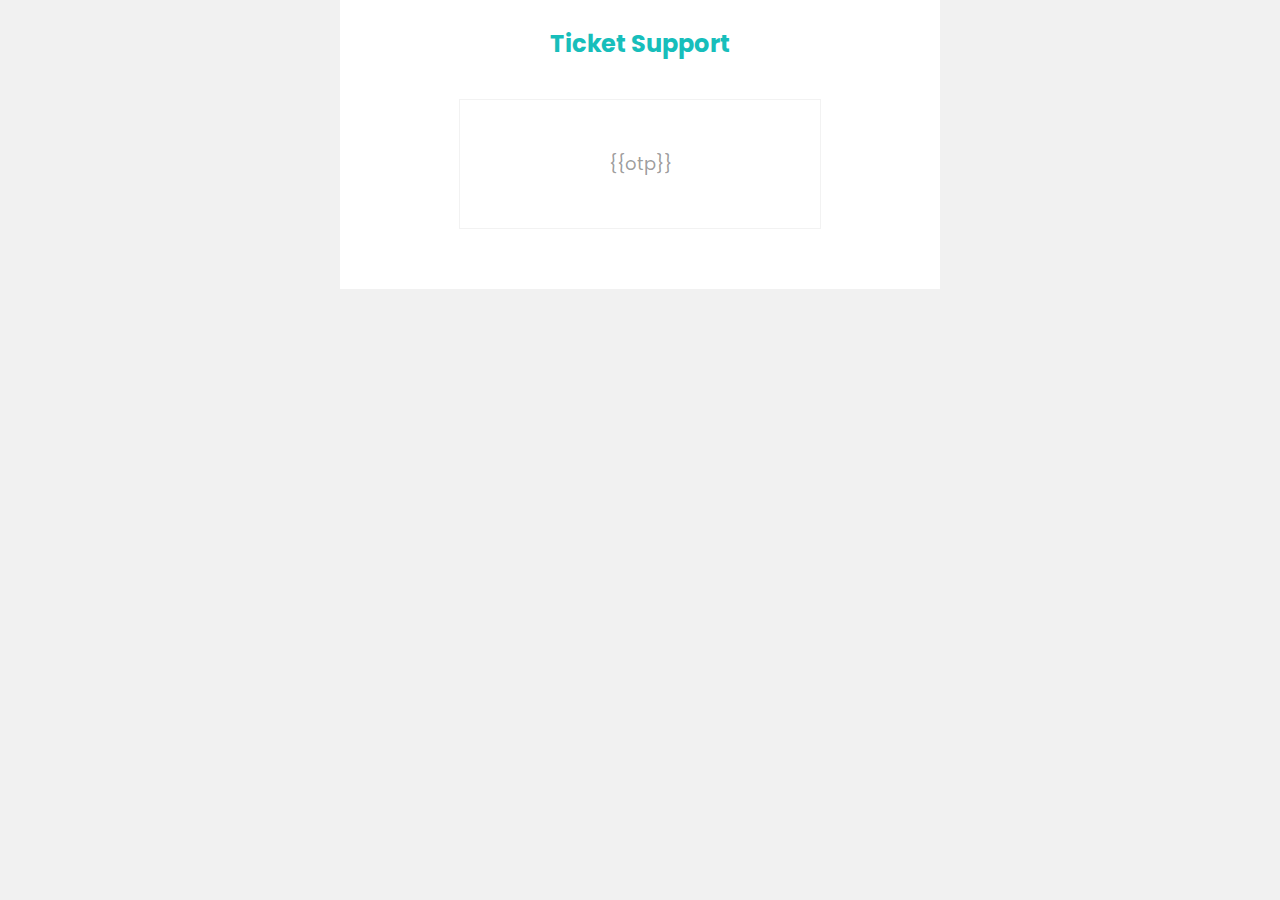
<file: donate/templates/donate/email1.html>
<!DOCTYPE html>
<html lang="en" xmlns="http://www.w3.org/1999/xhtml" xmlns:v="urn:schemas-microsoft-com:vml" xmlns:o="urn:schemas-microsoft-com:office:office">
<head>
    <meta charset="utf-8"> <!-- utf-8 works for most cases -->
    <meta name="viewport" content="width=device-width"> <!-- Forcing initial-scale shouldn't be necessary -->
    <meta http-equiv="X-UA-Compatible" content="IE=edge"> <!-- Use the latest (edge) version of IE rendering engine -->
    <meta name="x-apple-disable-message-reformatting">  <!-- Disable auto-scale in iOS 10 Mail entirely -->
    <title></title> <!-- The title tag shows in email notifications, like Android 4.4. -->

    <link href="https://fonts.googleapis.com/css?family=Poppins:200,300,400,500,600,700" rel="stylesheet">

    <!-- CSS Reset : BEGIN -->
    <style>

        /* What it does: Remove spaces around the email design added by some email clients. */
        /* Beware: It can remove the padding / margin and add a background color to the compose a reply window. */
        html,
body {
    margin: 0 auto !important;
    padding: 0 !important;
    height: 100% !important;
    width: 100% !important;
    background: #f1f1f1;
}

/* What it does: Stops email clients resizing small text. */
* {
    -ms-text-size-adjust: 100%;
    -webkit-text-size-adjust: 100%;
}

/* What it does: Centers email on Android 4.4 */
div[style*="margin: 16px 0"] {
    margin: 0 !important;
}

/* What it does: Stops Outlook from adding extra spacing to tables. */
table,
td {
    mso-table-lspace: 0pt !important;
    mso-table-rspace: 0pt !important;
}

/* What it does: Fixes webkit padding issue. */
table {
    border-spacing: 0 !important;
    border-collapse: collapse !important;
    table-layout: fixed !important;
    margin: 0 auto !important;
}

/* What it does: Uses a better rendering method when resizing images in IE. */
img {
    -ms-interpolation-mode:bicubic;
}

/* What it does: Prevents Windows 10 Mail from underlining links despite inline CSS. Styles for underlined links should be inline. */
a {
    text-decoration: none;
}

/* What it does: A work-around for email clients meddling in triggered links. */
*[x-apple-data-detectors],  /* iOS */
.unstyle-auto-detected-links *,
.aBn {
    border-bottom: 0 !important;
    cursor: default !important;
    color: inherit !important;
    text-decoration: none !important;
    font-size: inherit !important;
    font-family: inherit !important;
    font-weight: inherit !important;
    line-height: inherit !important;
}

/* What it does: Prevents Gmail from displaying a download button on large, non-linked images. */
.a6S {
    display: none !important;
    opacity: 0.01 !important;
}

/* What it does: Prevents Gmail from changing the text color in conversation threads. */
.im {
    color: inherit !important;
}

/* If the above doesn't work, add a .g-img class to any image in question. */
img.g-img + div {
    display: none !important;
}

/* What it does: Removes right gutter in Gmail iOS app: https://github.com/TedGoas/Cerberus/issues/89  */
/* Create one of these media queries for each additional viewport size you'd like to fix */

/* iPhone 4, 4S, 5, 5S, 5C, and 5SE */
@media only screen and (min-device-width: 320px) and (max-device-width: 374px) {
    u ~ div .email-container {
        min-width: 320px !important;
    }
}
/* iPhone 6, 6S, 7, 8, and X */
@media only screen and (min-device-width: 375px) and (max-device-width: 413px) {
    u ~ div .email-container {
        min-width: 375px !important;
    }
}
/* iPhone 6+, 7+, and 8+ */
@media only screen and (min-device-width: 414px) {
    u ~ div .email-container {
        min-width: 414px !important;
    }
}


    </style>

    <!-- CSS Reset : END -->

    <!-- Progressive Enhancements : BEGIN -->
    <style>

	    .primary{
	background: #17bebb;
}
.bg_white{
	background: #ffffff;
}
.bg_light{
	background: #f7fafa;
}
.bg_black{
	background: #000000;
}
.bg_dark{
	background: rgba(0,0,0,.8);
}
.email-section{
	padding:2.5em;
}

/*BUTTON*/
.btn{
	padding: 10px 15px;
	display: inline-block;
}
.btn.btn-primary{
	border-radius: 5px;
	background: #17bebb;
	color: #ffffff;
}
.btn.btn-white{
	border-radius: 5px;
	background: #ffffff;
	color: #000000;
}
.btn.btn-white-outline{
	border-radius: 5px;
	background: transparent;
	border: 1px solid #fff;
	color: #fff;
}
.btn.btn-black-outline{
	border-radius: 0px;
	background: transparent;
	border: 2px solid #000;
	color: #000;
	font-weight: 700;
}
.btn-custom{
	color: rgba(0,0,0,.3);
	text-decoration: underline;
}

h1,h2,h3,h4,h5,h6{
	font-family: 'Poppins', sans-serif;
	color: #000000;
	margin-top: 0;
	font-weight: 400;
}

body{
	font-family: 'Poppins', sans-serif;
	font-weight: 400;
	font-size: 15px;
	line-height: 1.8;
	color: rgba(0,0,0,.4);
}

a{
	color: #17bebb;
}

table{
}
/*LOGO*/

.logo h1{
	margin: 0;
}
.logo h1 a{
	color: #17bebb;
	font-size: 24px;
	font-weight: 700;
	font-family: 'Poppins', sans-serif;
}

/*HERO*/
.hero{
	position: relative;
	z-index: 0;
}

.hero .text{
	color: rgba(0,0,0,.3);
}
.hero .text h2{
	color: #000;
	font-size: 34px;
	margin-bottom: 0;
	font-weight: 200;
	line-height: 1.4;
}
.hero .text h3{
	font-size: 24px;
	font-weight: 300;
}
.hero .text h2 span{
	font-weight: 600;
	color: #000;
}

.text-author{
	bordeR: 1px solid rgba(0,0,0,.05);
	max-width: 50%;
	margin: 0 auto;
	padding: 2em;
}
.text-author img{
	border-radius: 50%;
	padding-bottom: 20px;
}
.text-author h3{
	margin-bottom: 0;
}
ul.social{
	padding: 0;
}
ul.social li{
	display: inline-block;
	margin-right: 10px;
}

/*FOOTER*/

.footer{
	border-top: 1px solid rgba(0,0,0,.05);
	color: rgba(0,0,0,.5);
}
.footer .heading{
	color: #000;
	font-size: 20px;
}
.footer ul{
	margin: 0;
	padding: 0;
}
.footer ul li{
	list-style: none;
	margin-bottom: 10px;
}
.footer ul li a{
	color: rgba(0,0,0,1);
}


@media screen and (max-width: 500px) {


}


    </style>


</head>

<body width="100%" style="margin: 0; padding: 0 !important; mso-line-height-rule: exactly; background-color: #f1f1f1;">
	<center style="width: 100%; background-color: #f1f1f1;">
    <div style="display: none; font-size: 1px;max-height: 0px; max-width: 0px; opacity: 0; overflow: hidden; mso-hide: all; font-family: sans-serif;">
      &zwnj;&nbsp;&zwnj;&nbsp;&zwnj;&nbsp;&zwnj;&nbsp;&zwnj;&nbsp;&zwnj;&nbsp;&zwnj;&nbsp;&zwnj;&nbsp;&zwnj;&nbsp;&zwnj;&nbsp;&zwnj;&nbsp;&zwnj;&nbsp;&zwnj;&nbsp;&zwnj;&nbsp;&zwnj;&nbsp;&zwnj;&nbsp;&zwnj;&nbsp;&zwnj;&nbsp;
    </div>
    <div style="max-width: 600px; margin: 0 auto;" class="email-container">
    	<!-- BEGIN BODY -->
      <table align="center" role="presentation" cellspacing="0" cellpadding="0" border="0" width="100%" style="margin: auto;">
      	<tr>
          <td valign="top" class="bg_white" style="padding: 1em 2.5em 0 2.5em;">
          	<table role="presentation" border="0" cellpadding="0" cellspacing="0" width="100%">
          		<tr>
          			<td class="logo" style="text-align: center;">
			            <h1><a href="#">Ticket Support</a></h1>
			          </td>
          		</tr>
          	</table>
          </td>
	      </tr><!-- end tr -->
				<tr>
          <td valign="middle" class="hero bg_white" style="padding: 2em 0 4em 0;">
            <table role="presentation" border="0" cellpadding="0" cellspacing="0" width="100%">
            	<tr>
			          <td style="text-align: center;">
			          	<div class="text-author">
                            <p style="font-size: large;">{{otp}}</p>
			           	</div>
			          </td>
			        </tr>
            
            </table>
          </td>
	      </tr><!-- end tr -->
      <!-- 1 Column Text + Button : END -->
      </table>


    </div>
  </center>
</body>
</html>
</file>
